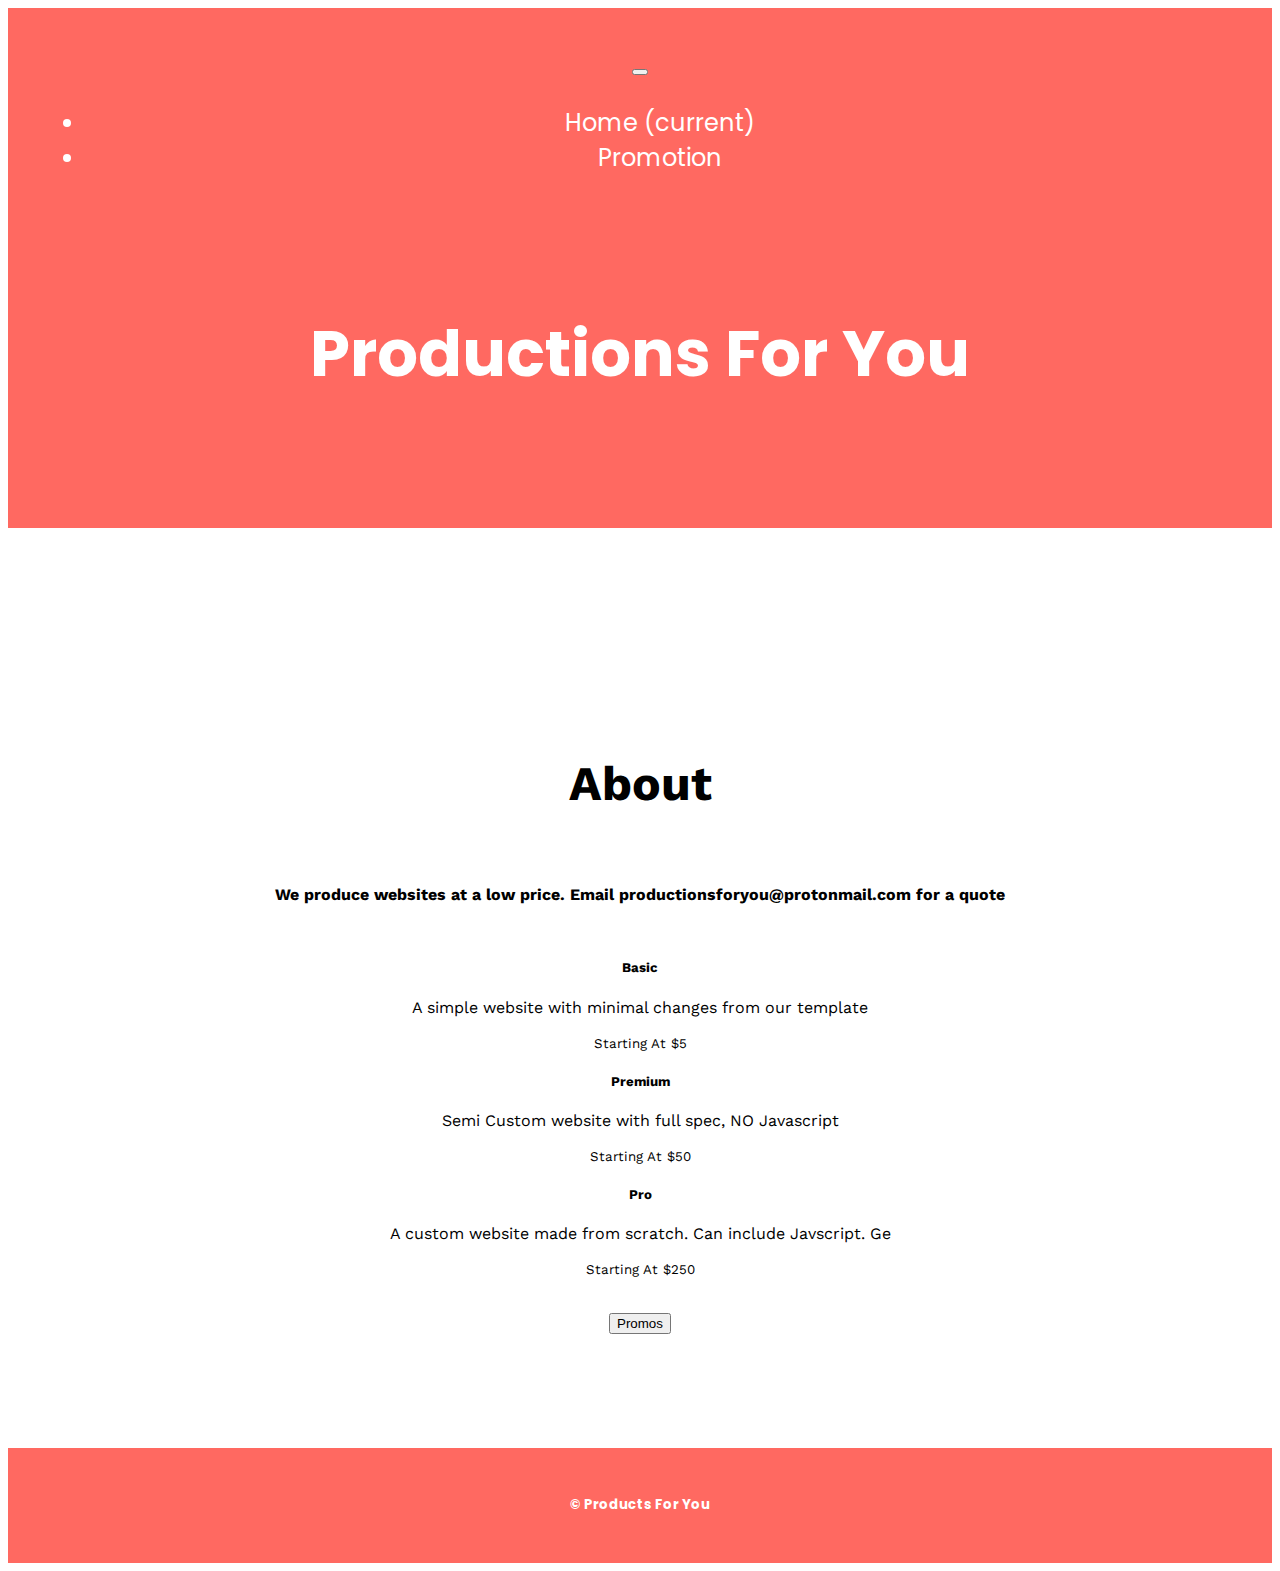
<file: index.html>
<!doctype html>
<html lang="en">

<head>
  <!-- Required meta tags -->
  <meta charset="utf-8">
  <meta name="viewport" content="width=device-width, initial-scale=1, shrink-to-fit=no">

  <!-- Bootstrap CSS -->
  <link rel="stylesheet" href="https://cdn.jsdelivr.net/npm/bootstrap@4.5.3/dist/css/bootstrap.min.css" integrity="sha384-TX8t27EcRE3e/ihU7zmQxVncDAy5uIKz4rEkgIXeMed4M0jlfIDPvg6uqKI2xXr2" crossorigin="anonymous">
  <link rel="stylesheet" href="styles.css">
  <title> Cheap Websites</title>
  <link href="https://fonts.googleapis.com/css2?family=Montserrat&family=Poppins:wght@300&family=Work+Sans:wght@300&display=swap" rel="stylesheet">
</head>

<body>
  <div class="header">
    <nav class="navbar navbar-expand-lg navbar-dark">
      <button class="navbar-toggler" type="button" data-toggle="collapse" data-target="#navbarNav" aria-controls="navbarNav" aria-expanded="false" aria-label="Toggle navigation">
        <span class="navbar-toggler-icon"></span>
      </button>
      <div class="collapse navbar-collapse" id="navbarNav">
        <ul class="navbar-nav ml-auto">
          <li class="nav-item active">
            <a class="nav-link" href="#">Home <span class="sr-only">(current)</span></a>
          </li>
          <li class="nav-item">
            <a class="nav-link" href="about.html">Promotion</a>
          </li>
        </ul>
      </div>
    </nav>
    <h1>Productions For You</h1>
  </div>
  <div class="content">
    <h2>About</h2>
    <h4>We produce websites at a low price. Email productionsforyou@protonmail.com for a quote</h4>
    <div class="card-deck">
      <div class="card">
        <div class="card-body">
          <h5 class="card-title">Basic</h5>
          <p class="card-text">A simple website with minimal changes from our template</p>
          <p class="card-text"><small class="text-muted">Starting At $5</small></p>
        </div>
      </div>
      <div class="card">
        <div class="card-body">
          <h5 class="card-title">Premium</h5>
          <p class="card-text">Semi Custom website with full spec, NO Javascript</p>
          <p class="card-text"><small class="text-muted">Starting At $50</small></p>
        </div>
      </div>
      <div class="card">
        <div class="card-body">
          <h5 class="card-title">Pro</h5>
          <p class="card-text">A custom website made from scratch. Can include Javscript. Ge</p>
          <p class="card-text"><small class="text-muted">Starting At $250</small></p>
        </div>
      </div>
    </div>
    <br>
    <a href="about.html"><button class="btn btn-outline-dark btn-lg" type="button" name="button" href="about.html">Promos</button></a>
  </div>
  <div class="Footer">
    <h5>&copy Products For You</h5>
  </div>
  <script src="https://code.jquery.com/jquery-3.5.1.slim.min.js" integrity="sha384-DfXdz2htPH0lsSSs5nCTpuj/zy4C+OGpamoFVy38MVBnE+IbbVYUew+OrCXaRkfj" crossorigin="anonymous"></script>
  <script src="https://cdn.jsdelivr.net/npm/bootstrap@4.5.3/dist/js/bootstrap.bundle.min.js" integrity="sha384-ho+j7jyWK8fNQe+A12Hb8AhRq26LrZ/JpcUGGOn+Y7RsweNrtN/tE3MoK7ZeZDyx" crossorigin="anonymous"></script>
</body>

</html>
</file>
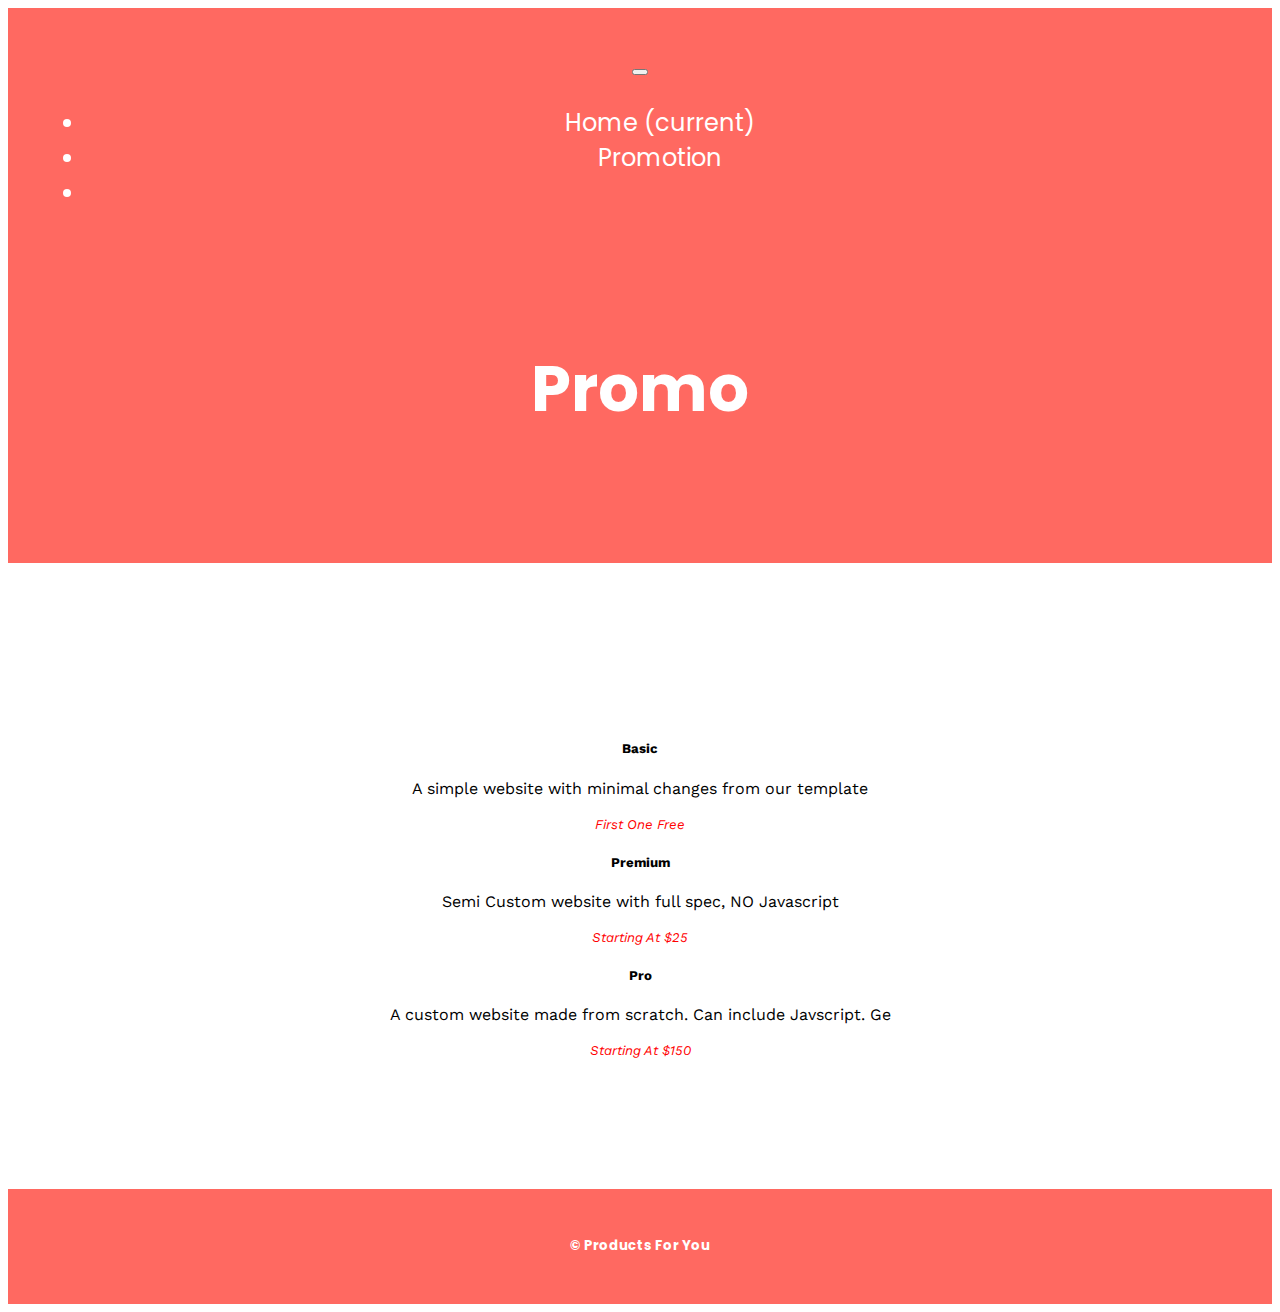
<file: about.html>
<!doctype html>
<html lang="en">

<head>
  <!-- Required meta tags -->
  <meta charset="utf-8">
  <meta name="viewport" content="width=device-width, initial-scale=1, shrink-to-fit=no">

  <!-- Bootstrap CSS -->
  <link rel="stylesheet" href="https://cdn.jsdelivr.net/npm/bootstrap@4.5.3/dist/css/bootstrap.min.css" integrity="sha384-TX8t27EcRE3e/ihU7zmQxVncDAy5uIKz4rEkgIXeMed4M0jlfIDPvg6uqKI2xXr2" crossorigin="anonymous">
  <link rel="stylesheet" href="styles.css">
  <title>Promos</title>
  <link href="https://fonts.googleapis.com/css2?family=Montserrat&family=Poppins:wght@300&family=Work+Sans:wght@300&display=swap" rel="stylesheet">
</head>

<body>
  <div class="header">
    <nav class="navbar navbar-expand-lg navbar-dark">
      <button class="navbar-toggler" type="button" data-toggle="collapse" data-target="#navbarNav" aria-controls="navbarNav" aria-expanded="false" aria-label="Toggle navigation">
        <span class="navbar-toggler-icon"></span>
      </button>
      <div class="collapse navbar-collapse" id="navbarNav">
        <ul class="navbar-nav ml-auto">
          <li class="nav-item">
            <a class="nav-link" href="index.html">Home <span class="sr-only">(current)</span></a>
          </li>
          <li class="nav-item">
            <a class="nav-link active" href="about.html">Promotion</a>
          </li>
          <li class="nav-item">
        </ul>
      </div>
    </nav>
    <h1>Promo</h1>
  </div>
  <div class="content">
    <div class="card">
      <div class="card-body">
        <h5 class="card-title">Basic</h5>
        <p class="card-text">A simple website with minimal changes from our template</p>
        <p class="card-text"><small class="text-muted"><span class="red">First One Free</span></small></p>
      </div>
    </div>
    <div class="card">
      <div class="card-body">
        <h5 class="card-title">Premium</h5>
        <p class="card-text">Semi Custom website with full spec, NO Javascript</p>
        <p class="card-text"><small class="text-muted"><span class="red">Starting At $25</span></small></p>
      </div>
    </div>
    <div class="card">
      <div class="card-body">
        <h5 class="card-title">Pro</h5>
        <p class="card-text">A custom website made from scratch. Can include Javscript. Ge</p>
        <p class="card-text"><small class="text-muted"><span class="red">Starting At $150</span></small></p>
      </div>
    </div>
  </div>
  </div>
  <div class="Footer">
    <h5>&copy Products For You</h5>
  </div>
  <script src="https://code.jquery.com/jquery-3.5.1.slim.min.js" integrity="sha384-DfXdz2htPH0lsSSs5nCTpuj/zy4C+OGpamoFVy38MVBnE+IbbVYUew+OrCXaRkfj" crossorigin="anonymous"></script>
  <script src="https://cdn.jsdelivr.net/npm/bootstrap@4.5.3/dist/js/bootstrap.bundle.min.js" integrity="sha384-ho+j7jyWK8fNQe+A12Hb8AhRq26LrZ/JpcUGGOn+Y7RsweNrtN/tE3MoK7ZeZDyx" crossorigin="anonymous"></script>
</body>

</html>
</file>
<file: styles.css>
body{
  text-align: center;
  font-family: 'Poppins', sans-serif;
}

h1{
  font-size: 4rem;
  padding: 10%;
  padding-top: 7%;
}

h2{
  font-size: 3rem;
  padding: 3%;
}

h4{
  padding-top: 0;
  padding-left: 7%;
  padding-right: 7%;
  padding-bottom: 3%;
  line-height: 1.5;;
}

nav{
  font-size: 1.5rem;
}

a{
  text-decoration: none;
  color: inherit;
}

a:hover{
  text-decoration: none;
  color: inherit;
}


.header{

  background-color: #FF6961;
  color: white;
}

.content{
  padding: 9%;
  font-family: 'Work Sans', sans-serif;
}

.Footer{
    padding: 2%;
    background-color: #FF6961;
    color: white;
}

.navbar{
  padding: 3%;
  padding-bottom: 0;
}

.red{
  color: red;
  font-style: italic;
}
</file>
